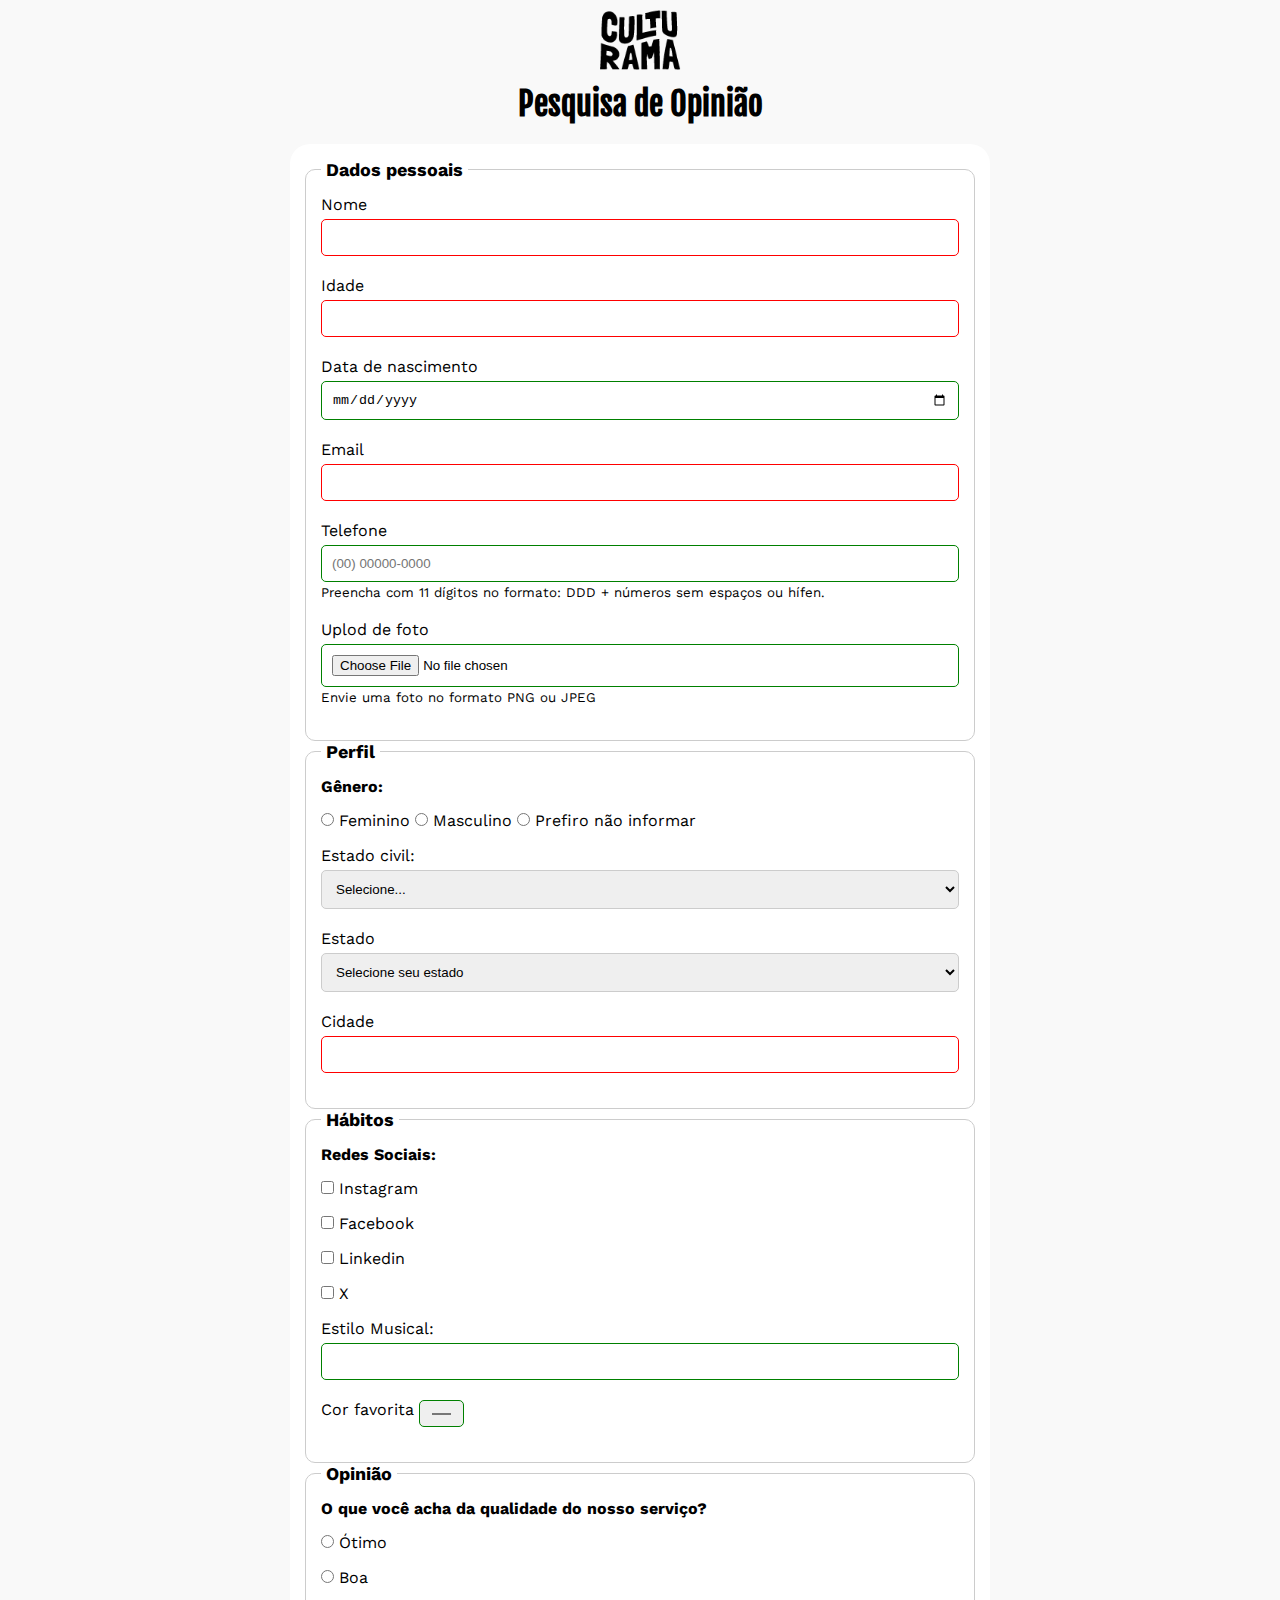
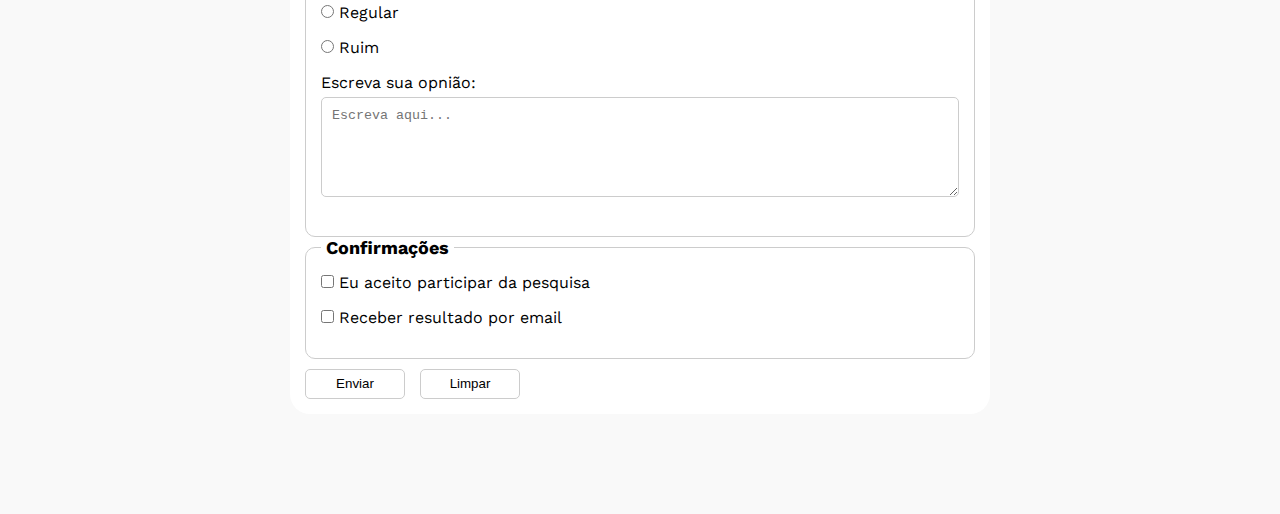
<file: index.html>
<!DOCTYPE html>
<html lang="pt-br">
<head>
    <meta charset="UTF-8">
    <meta name="viewport" content="width=device-width, initial-scale=1.0">
    <link rel="icon" href="culturama-favico.png">
    <link rel="stylesheet" href="css/style.css">
    <link rel="preconnect" href="https://fonts.googleapis.com">
    <link rel="preconnect" href="https://fonts.gstatic.com" crossorigin>
    <link href="https://fonts.googleapis.com/css2?family=Fjalla+One&family=Work+Sans&display=swap" rel="stylesheet">
    <title>Pesquisa Contabilidade</title>
</head>
<body>
    <main>
          <header>
        <img src="img/logo-culturama.png" alt="logo culturama">
        <h1>Pesquisa de Opinião</h1>
    </header>
    <section>
        <form action="sucesso.html" method="get">
            <fieldset>
                <legend>Dados pessoais</legend>
        
            <label for="name">Nome</label>
            <input id="name" type="text" name="userName" required>
            <br>

            <label for="age">Idade</label>
            <input id="age" type="number" name="userAge" min="12" max="100" required>
            <br>

            <label for="birthDate">Data de nascimento</label>
            <input id="birthDate" type="date" name="userBirthDate">
            <br>

            <label for="email">Email</label>
            <input id="email" type="email" name="userEmail" required>
            <br>

            <label for="phoneNumber">Telefone</label>
            <input id="phoneNumber" type="tel" name="userPhoneNumber" pattern="[0-9]{11}" placeholder="(00) 00000-0000" aria-describedby="phoneHelp">
            <small id="phoneHelp">Preencha com 11 dígitos no formato: DDD + números sem espaços ou hífen.</small>
            <br>

            <label for="image">Uplod de foto</label>
            <input id="image" type="file" accept="image/*" name="userImage" aria-describedby="imageHelp">
            <small id="imageHelp">Envie uma foto no formato PNG ou JPEG</small>
            <br>

            </fieldset>

            <fieldset>
                <legend>Perfil</legend>

                <p>Gênero:</p>
                <input id="fem" type="radio" name="userGender" value="feminino">
                <label for="fem">Feminino</label>

                <input id="masc" type="radio" name="userGender" value="masculino">
                <label for="masc">Masculino</label>

                <input id="notInformed" type="radio" name="userGender" value="notInformed">
                <label for="notInformed">Prefiro não informar</label>
                <br>

                <label for="maritalStatus">Estado civil:</label>
                <select id="maritalStatus" name="userMaritalStatus">
                    <option value="notInformed">Selecione...</option>
                    <option value="casado">Casado</option>
                    <option value="solteiro">Solteiro</option>
                    <option value="divorciado">Divorciado</option>
                    <option value="viuva">Viuva</option>
                </select>

                <label for="state">Estado</label>
                <select id="state" name="userState" required>
                    <option value="notInformed">Selecione seu estado</option>
                    <option value="acre">Acre</option>
                    <option value="alagoas">Alagoas</option>
                    <option value="amapa">Amapá</option>
                    <option value="amazonas">Amazonas</option>
                    <option value="bahia">Bahia</option>
                    <option value="ceara">Ceará</option>
                    <option value="distritoFederal">Distrito Federal</option>
                    <option value="espiritoSanto">Espírito Santo</option>
                    <option value="goias">Goiás</option>
                    <option value="maranhao">Maranhão</option>
                    <option value="matoGrossoDoSul">Mato Grosso do Sul</option>
                    <option value="matoGrosso">Mato Grosso</option>
                    <option value="minasGerais">Minas Gerais</option>
                    <option value="para">Pára</option>
                    <option value="paraiba">Paraíba</option>
                    <option value="parana">Paraná</option>
                    <option value="pernambuco">Pernambuco</option>
                    <option value="piaui">Piauí</option>
                    <option value="rioDeJaneiro">Rio de Janeiro</option>
                    <option value="rioGrandeDoNorte">Rio Grande do Norte</option>
                    <option value="rioGrandeDoSul">Rio Grande do Sul</option>
                    <option value="rondonia">Rondônia</option>
                    <option value="roraima">Roraima</option>
                    <option value="santaCatarina">Santa Catarina</option>
                    <option value="saoPaulo">São Paulo</option>
                    <option value="sergipe">Sergipe</option>
                    <option value="tocantins">Tocantins</option>
                </select>

                <label for="city">Cidade</label>
                <input id="city" type="text" name="userCity" required>

                </fieldset>

                <fieldset>
                    <legend>Hábitos</legend>
                    <p>Redes Sociais:</p>
                    <input id="instagram" type="checkbox" name="social" value="instagram">
                    <label for="instagram">Instagram</label>
                    <br>
                    <input id="facebook" type="checkbox" name="social" value="facebook">
                    <label for="facebook">Facebook</label>
                    <br>
                    <input id="linkedin" type="checkbox" name="social" value="linkedin">
                    <label for="linkedin">Linkedin</label>
                    <br>
                    <input id="x" type="checkbox" name="social" value="x">
                    <label for="x">X</label>
                    <br>

                    <label for="musicStyle">Estilo Musical:</label>
                    <input list="styleTypes" id="musicStyle" name="userMusicStyle" type="text">
                    <datalist id="styleTypes">
                        <option value="rock">
                        <option value="pop">
                        <option value="sertanejo">
                        <option value="pagode">                                
                    </datalist>
                    <br>
                    <label for="favoriteColor">Cor favorita</label>
                    <input type="color" name="userFavoriteColor" id="favoriteColor">
   
                </fieldset>
                
                <fieldset>
                    <legend>Opinião</legend>

                    <p>O que você acha da qualidade do nosso serviço?</p>

                    <input id="otimo" type="radio" name="userServiceOpinion" value="otimo">
                    <label for="otimo">Ótimo</label><br>

                    <input id="boa" type="radio" name="userServiceOpinion" value="boa">
                    <label for="boa">Boa</label><br>
                    

                    <input id="regular" type="radio" name="userServiceOpinion" value="regular">
                    <label for="regular">Regular</label><br>
                    

                    <input id="ruim" type="radio" name="userServiceOpinion" value="ruim">
                    <label for="ruim">Ruim</label><br>

                    <label for="comment">Escreva sua opnião:</label>
                    <textarea name="userComment" id="comment" placeholder="Escreva aqui..."></textarea>
                    </fieldset>

                    <fieldset>
                        <legend>Confirmações</legend>

                        <input type="checkbox" name="userLgpd" id="userLgpdTerm" value="accepted" required>
                        <label for="userLgpdTerm">Eu aceito participar da pesquisa</label><br>

                         <input type="checkbox" name="userGetResult" id="userGetResult" value="accepted" required>
                        <label for="userGetResult">Receber resultado por email</label>
                    </fieldset>
            
                    


            <button type="submit" aria-label="Enviar dados do formulario">Enviar</button>
            <button type="reset" aria-label="Limpar dados do formulario">Limpar</button>
        </form>
    </section>
    </main>
    
</body>
</html>
</file>
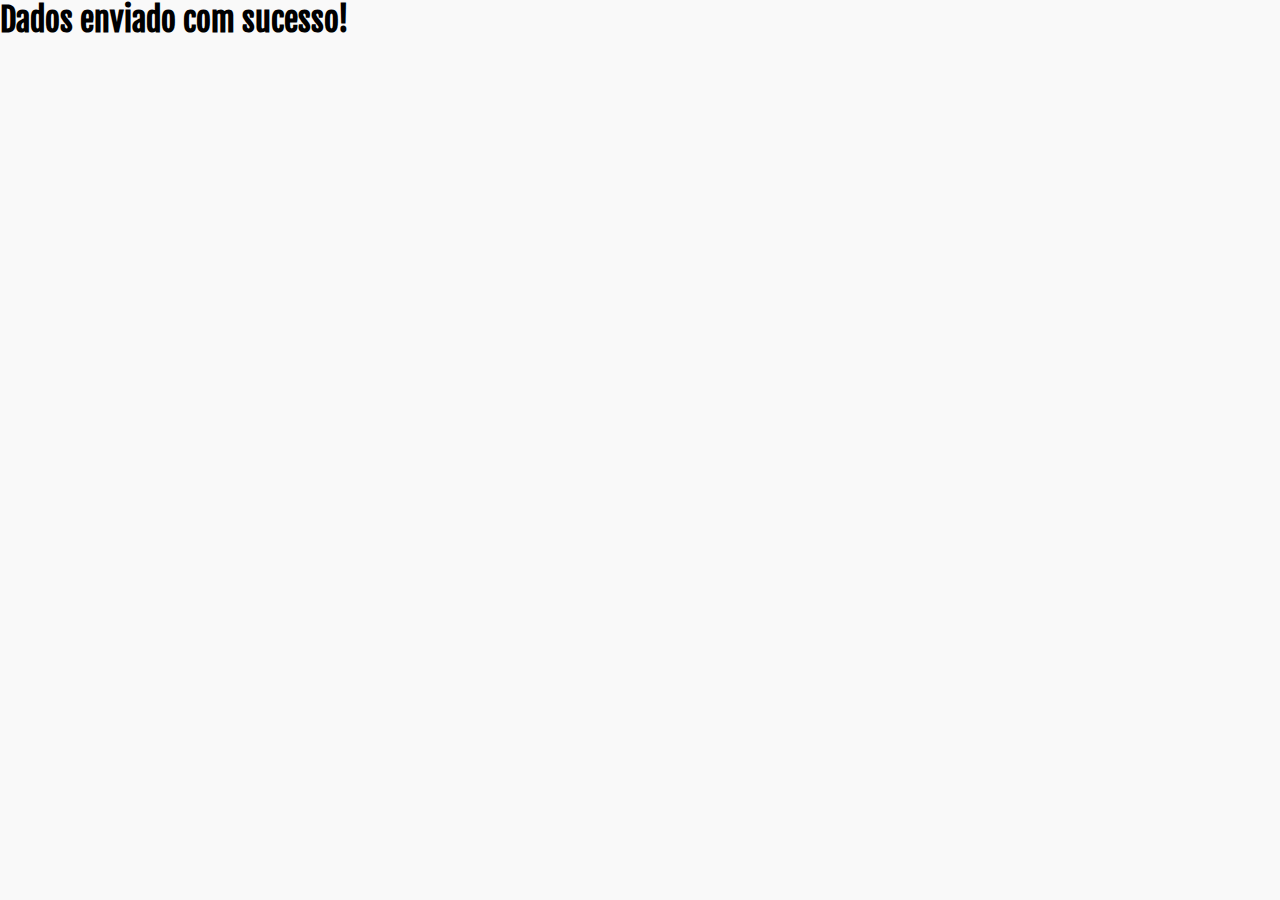
<file: sucesso.html>
<!DOCTYPE html>
<html lang="pt-br">
<head>
    <meta charset="UTF-8">
    <meta name="viewport" content="width=device-width, initial-scale=1.0">
    <link rel="icon" href="culturama-favico.png">
    <link rel="stylesheet" href="css/style.css">
    <link rel="preconnect" href="https://fonts.googleapis.com">
    <link rel="preconnect" href="https://fonts.gstatic.com" crossorigin>
    <link href="https://fonts.googleapis.com/css2?family=Fjalla+One&family=Work+Sans&display=swap" rel="stylesheet">
    <title>Pesquisa Contabilidade</title>
</head>
<body>
    <h1 role="alert">Dados enviado com sucesso!</h1>
</body>
</html>
</file>
<file: css/style.css>
*{
    margin: 0;
    padding: 0;
    box-sizing: border-box;
}

body{
    background-color: #f9f9f9;
    font-family: "Work Sans", sans-serif;
}

main{
    width: 100%;
    max-width: 700px;
    margin: 0 auto;
}

header{
    text-align: center;
    margin-bottom: 20px;
}

img{
    width: 100px;
}

h1{
    font-family: "Fjalla One", sans-serif;
}

form{
    background-color: #ffffff;
    padding: 15px;
    border-radius:20px;
    margin-bottom: 100px;
}

fieldset{
    padding: 15px;
    border: 1px solid #cccccc;
    border-radius: 10px;
}

legend{
    font-weight: bold;
    font-size: 18px;
    padding: 0 5px;
}

label{
    display: inline-block;
    margin-bottom: 5px;

}

p{
    margin-bottom: 15px;
    font-weight: bold;
}

input, select, textarea{
    width: 100%;
    padding: 10px;
    margin-bottom: 20px;
    border: 1px solid #cccccc;
    border-radius: 5px;
}

textarea{
    min-height: 100px;
}
 /*comando para mexer no checkbox, alinhar eles*/
input[type="radio"],
input[type="checkbox"]{
    width: auto;
}

input[type="color"]{
    width: 45px;
}

input:focus{
    background-color: cornflowerblue;
    outline: none;
}

input:valid{
    border-color: green;
}
input:invalid{
    border-color: red;
}
/*
input[type="text"]:invalid,
input[type="number"]:invalid{
 border-color: red;
}

input[type="text"]:valid,
input[type="number"]:valid{
 border-color:green;
}*/
/*
 input:invalid,
select:invalid,
textarea:invalid {
    border-color: red;
}

input:valid,
select:valid,
textarea:valid {
    border-color:green;
}
*/
button{
    width: 100px;
    height: 30px;
    margin-right: 10px;
    margin-top: 10px;
    background-color: #ffffff;
    border: 1px solid #cccccc;
    border-radius: 5px;
    cursor: pointer;
}

button[type="submit"]:hover{
    background-color: green;
    color: #ffffff;
}

button[type="reset"]:hover{
    background-color: orangered;
    color: #ffffff;
}

small{
    margin-bottom: 20px;
    display: inline-block;
}
input[type="tel"],
input[type="file"]{
    margin-bottom: 0;
    
}
</file>
